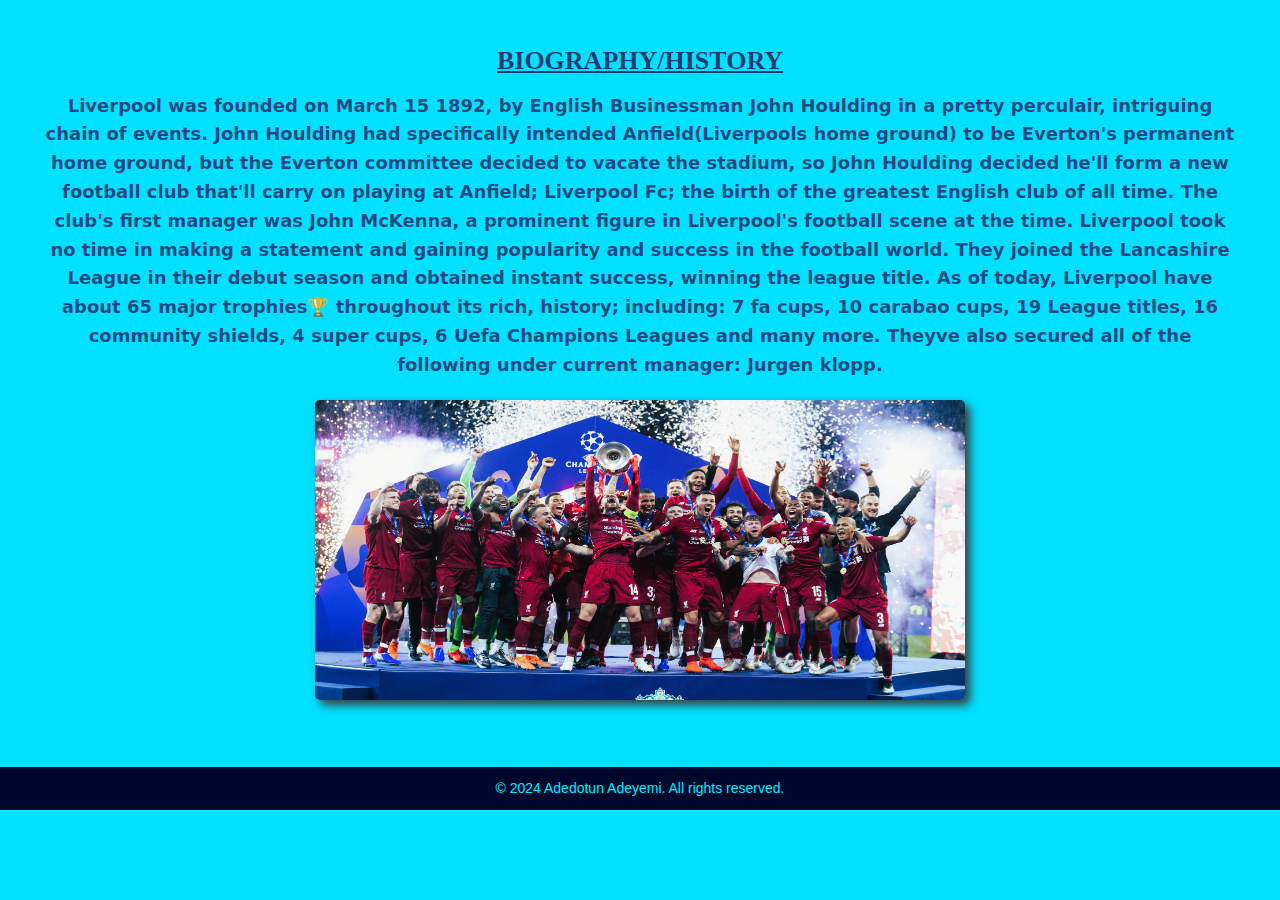
<file: biography.html>
<!DOCTYPE html>
<html lang="en">
<head>
    <meta charset="UTF-8">
    <meta name="viewport" content="width=device-width, initial-scale=1.0">
    <title>Biography</title>
    <link rel="stylesheet" href="style.css">
</head>
<body>
    <section id="biography">
        <h2>BIOGRAPHY/HISTORY</h2>
        <p>Liverpool was founded on March 15 1892, by English Businessman John Houlding in a pretty
            perculair, intriguing
            chain of events. John Houlding had specifically intended Anfield(Liverpools home ground)
            to be Everton's permanent home ground, but the Everton committee decided to vacate the stadium, so
            John Houlding decided he'll form a new football club that'll carry on playing at Anfield; Liverpool Fc;
            the birth of the greatest English club of all time. The club's first manager was
            John McKenna, a prominent figure in Liverpool's football scene at the time. Liverpool took no time in
            making a statement and gaining popularity and success in the football world. They joined the
            Lancashire League in their debut season and obtained instant success, winning the league title.
            As of today, Liverpool have about 65 major trophies🏆 throughout its rich, history; including: 7 fa
            cups,
            10 carabao cups, 19 League titles, 16 community shields, 4 super cups,
            6 Uefa Champions Leagues and many more. Theyve also secured all of the following under current manager:
            Jurgen
            klopp.
        <p></p>

        <img src="/images/lfcucl.jpg" id="biography-image" alt="">
    </section>

    <footer>
        <p>&copy; 2024 Adedotun Adeyemi. All rights reserved.</p>
    </footer>

</body>
</html>
</file>
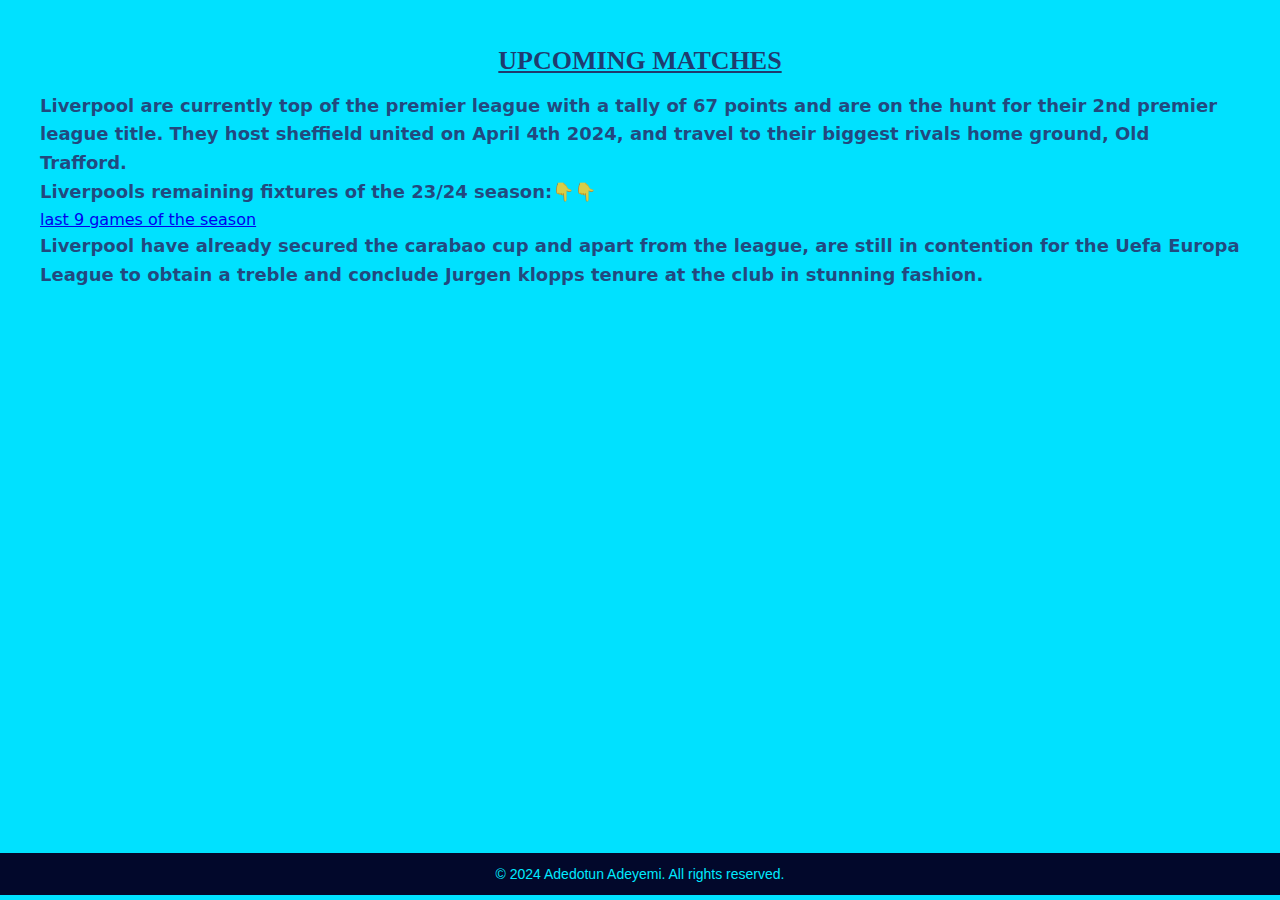
<file: upcoming-matches.html>
<!DOCTYPE html>
<html lang="en">

<head>
    <meta charset="UTF-8">
    <meta name="viewport" content="width=device-width, initial-scale=1.0">
    <title>Upcoming Matches</title>
    <link rel="stylesheet" href="style.css">
</head>

<body>
    <section id="upcoming">

        <h2> UPCOMING MATCHES </h2>
        <p> Liverpool are currently top of the premier league with a tally of 67 points and are on the
            hunt for their 2nd premier league title. They host sheffield united on April 4th 2024, and
            travel to their biggest rivals home ground, Old Trafford.
            </p>
                <p>

                    Liverpools remaining fixtures of the 23/24 season:👇👇
                </p>
                <a href="https://www.liverpoolfc.com/">last 9 games of the season</a>
                <p>
                    Liverpool have already secured the carabao cup and apart from the league, are still
                    in contention for the Uefa Europa League to obtain a treble and conclude Jurgen klopps tenure
                    at the club in stunning fashion.
                </p>

                <div id="favorite-movie">

                    <iframe width="560" height="315" src="https://www.youtube.com/embed/_vq10N9BOsw?si=yOLjpZi5rb28zhOq"
                    title="YouTube video player" frameborder="0"
                    allow="accelerometer; autoplay; clipboard-write; encrypted-media; gyroscope; picture-in-picture; web-share"
                    referrerpolicy="strict-origin-when-cross-origin" allowfullscreen>
                </iframe>
                </div>
    </section>

    <footer>
        <p>&copy; 2024 Adedotun Adeyemi. All rights reserved.</p>
    </footer>
</body>

</html>
</file>
<file: style.css>
* {
  margin: 0;
  padding: 0;
  box-sizing: border-box;
}

body {
  font-family: Arial, sans-serif;
  background-color: #00e1ff;
  color: #020b6d;
  font-weight: 500;
  line-height: 1.6;
}

header {
  background-color: #04011e;
  color: #151f78;
  height: 60px;
  padding: 0 20px;
  text-align: center;
  display: flex;
  justify-content: space-between;
  align-items: center;
  box-shadow: 2px 2px 20px rgba(0, 0, 0, 0.5);
}

header h2 {
  color: rgb(0, 217, 255);
}

nav ul {
  list-style: none;
  display: flex;
  justify-content: space-between;
  align-items: center;
  column-gap: 30px;
}

nav ul li a {
  font-family: "Times New Roman", Times, serif;
  color: rgb(0, 217, 255);
  text-decoration: none;
  font-size: 16px;
  transition: color 0.3s;
}

nav ul li a:hover {
  text-decoration: underline;
  color: #666;
}

section {
  width: 100%;
  /* height: 100vh; */
  margin: 40px 0;
  padding: 0 40px;
  font-family: system-ui, -apple-system, BlinkMacSystemFont, 'Segoe UI', Roboto, Oxygen, Ubuntu, Cantarell, 'Open Sans', 'Helvetica Neue', sans-serif;
}

section h2 {
  font-size: 26px;
  margin-bottom: 10px;
  color: #24255be2;
  font-family: cursive;
  text-decoration: underline;
}

section p {
  font-size: 18px;
  color: rgba(41, 46, 104, 0.849);
  font-weight: 600;
}

#home {
  display: flex;
  justify-content: space-around;
  align-items: center;
  width: 100%;
  margin: 0 auto;
  height: 100vh;
  background-image: url("https://assets.goal.com/v3/assets/bltcc7a7ffd2fbf71f5/bltee609014dcab6c81/64d48ffe55515fbb38d0b8f6/Club_Preview_Liverpool.jpg?auto=webp&format=pjpg&width=3840&quality=60");
  background-repeat: no-repeat;
  background-size: cover;
}

#home p {
  font-size: 22px;
  font-weight: 700;
  width: 600px;
  background-color: rgba(0, 8, 10, 0.441);
  letter-spacing: 1.1px;
  font-family: system-ui, -apple-system, BlinkMacSystemFont, 'Segoe UI', Roboto, Oxygen, Ubuntu, Cantarell, 'Open Sans', 'Helvetica Neue', sans-serif;
  color: rgb(255, 255, 255);
  text-shadow: 1px 1px 10px rgb(0, 4, 1);
}

#biography {
  text-align: center;
}

#biography img {
  width: 650px;
  height: 300px;
  margin: 20px;
  border-radius: 5px;
  box-shadow: 5px 5px 10px rgb(60, 59, 59);
}

#upcoming h2 {
  text-align: center;
}


#favorite-movie {
  width: 1000px;
  margin: 0 auto;
  color: black;
  text-align: center;
  margin-top: 100px;
}

iframe {
  margin: 50px 0;
}

footer {
  background-color: #02082b;
  color: #00eaff;
  padding: 10px 0;
  text-align: center;
}

footer p {
  font-size: 14px;
}
</file>
